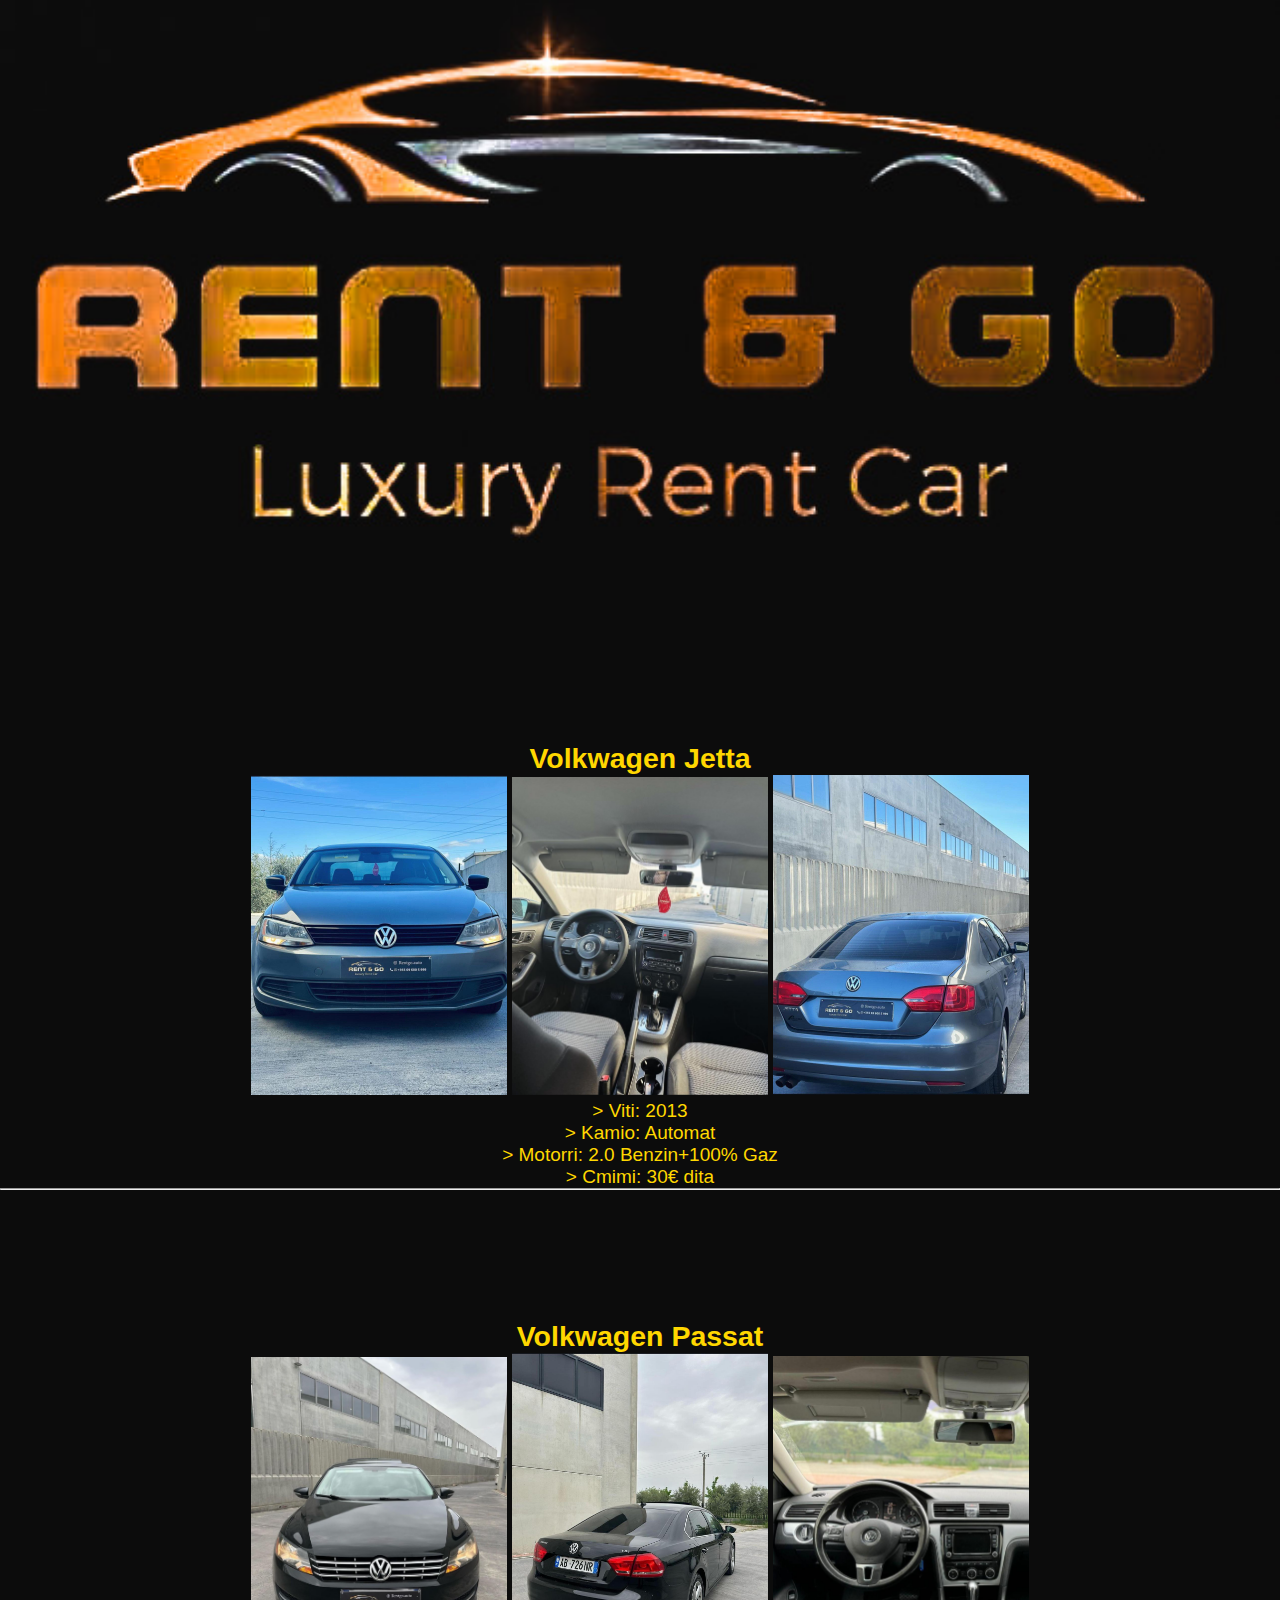
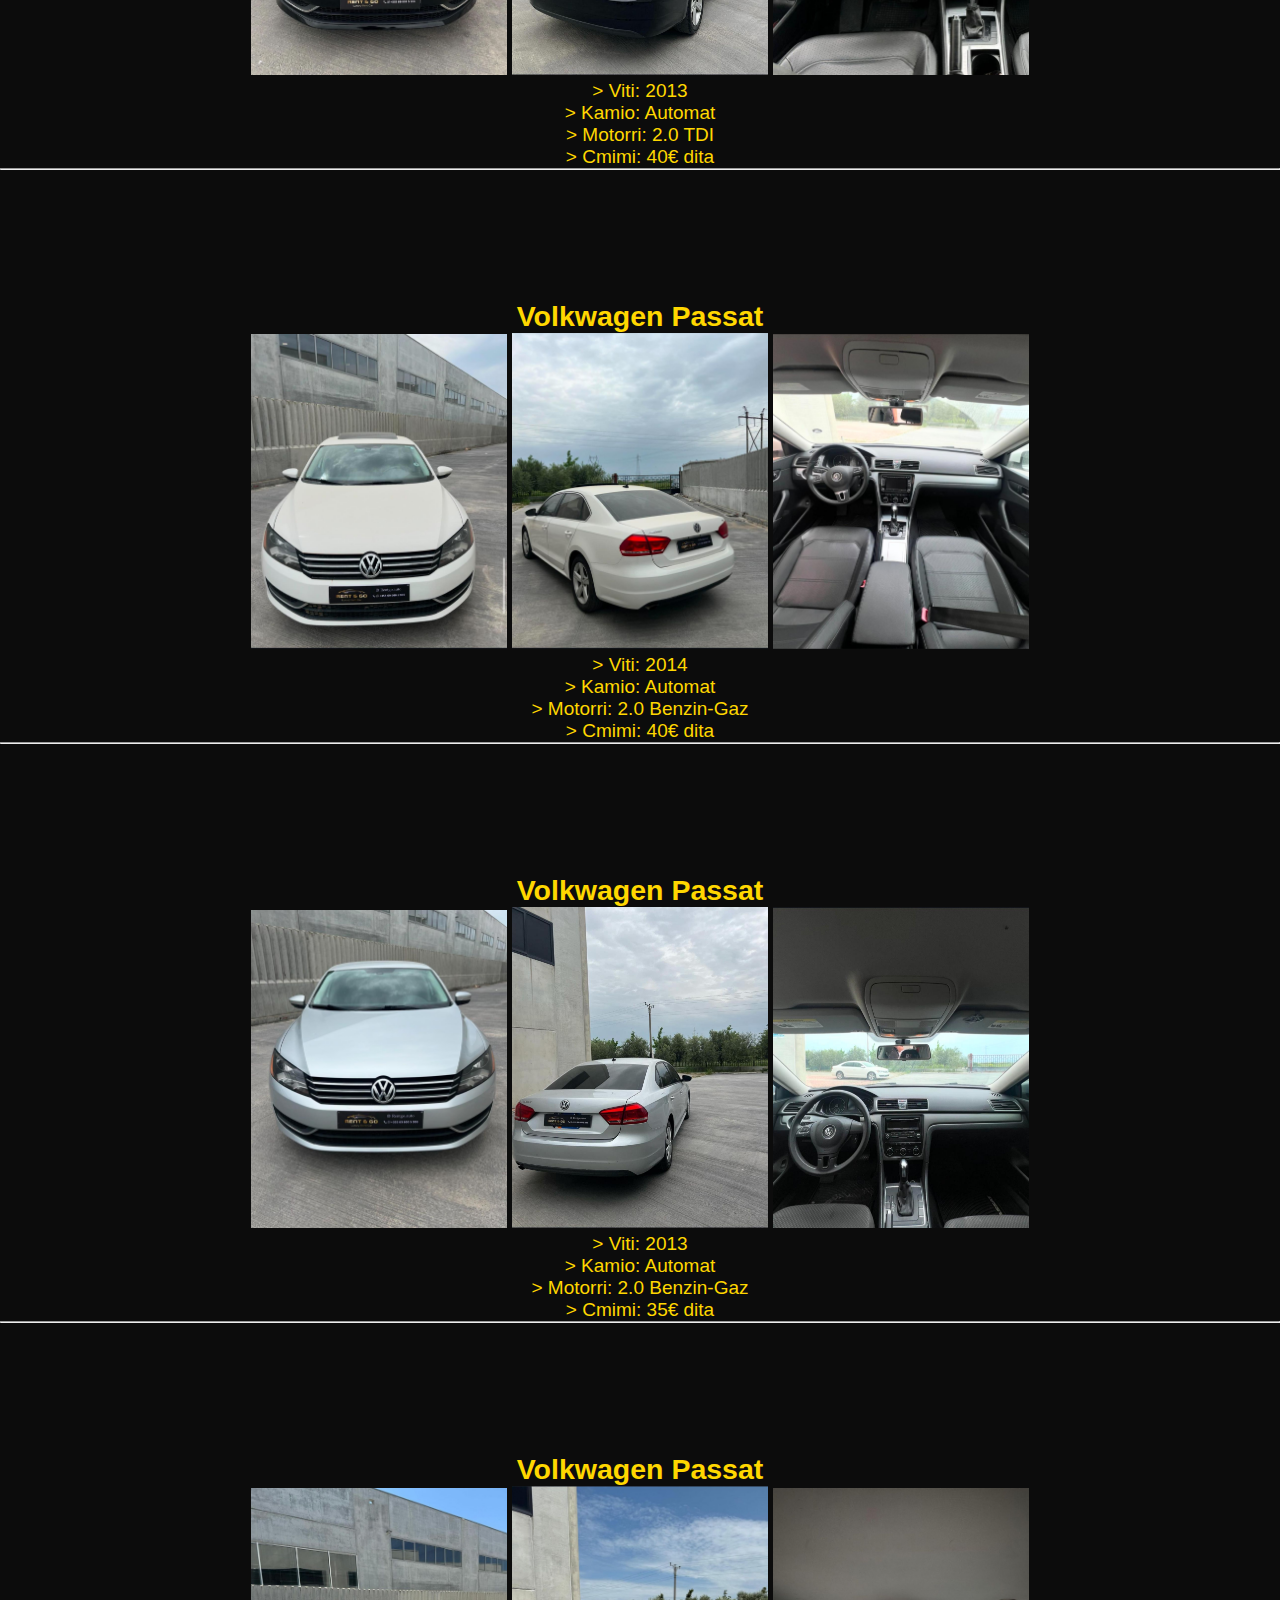
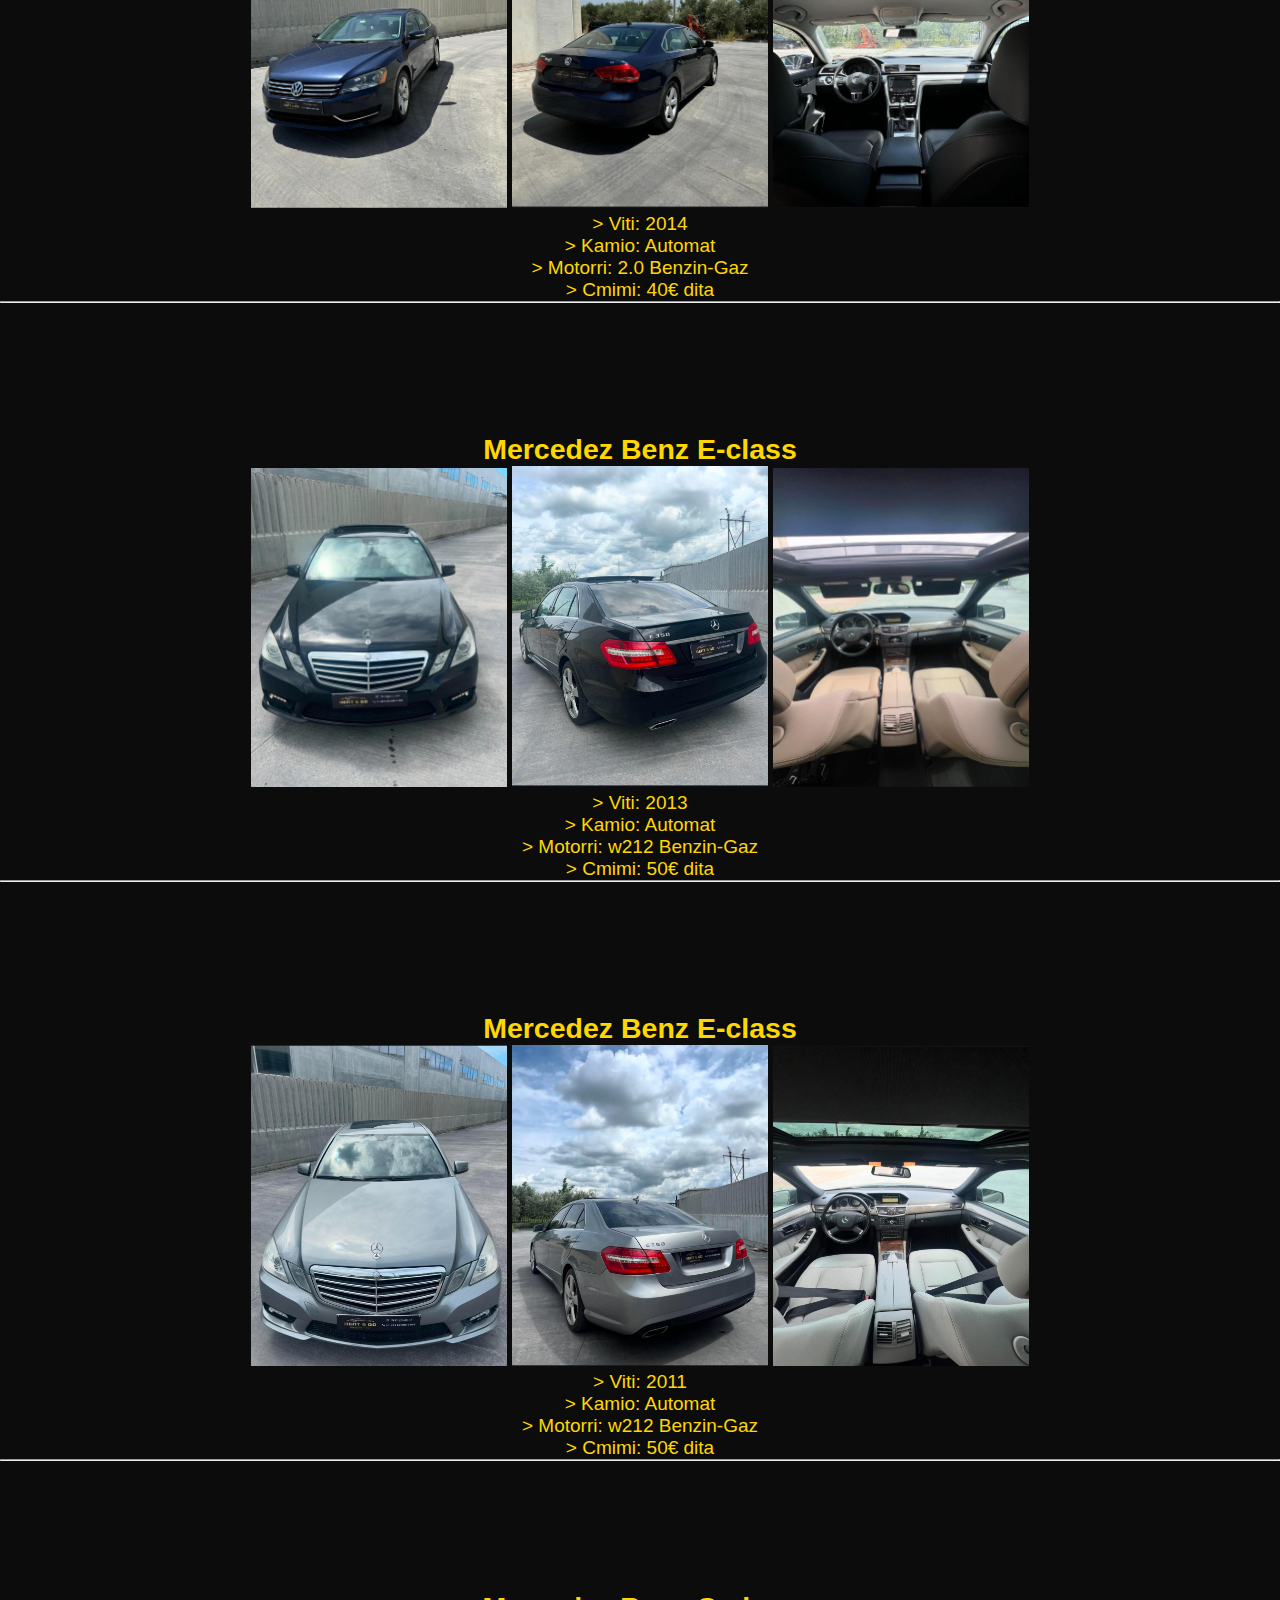
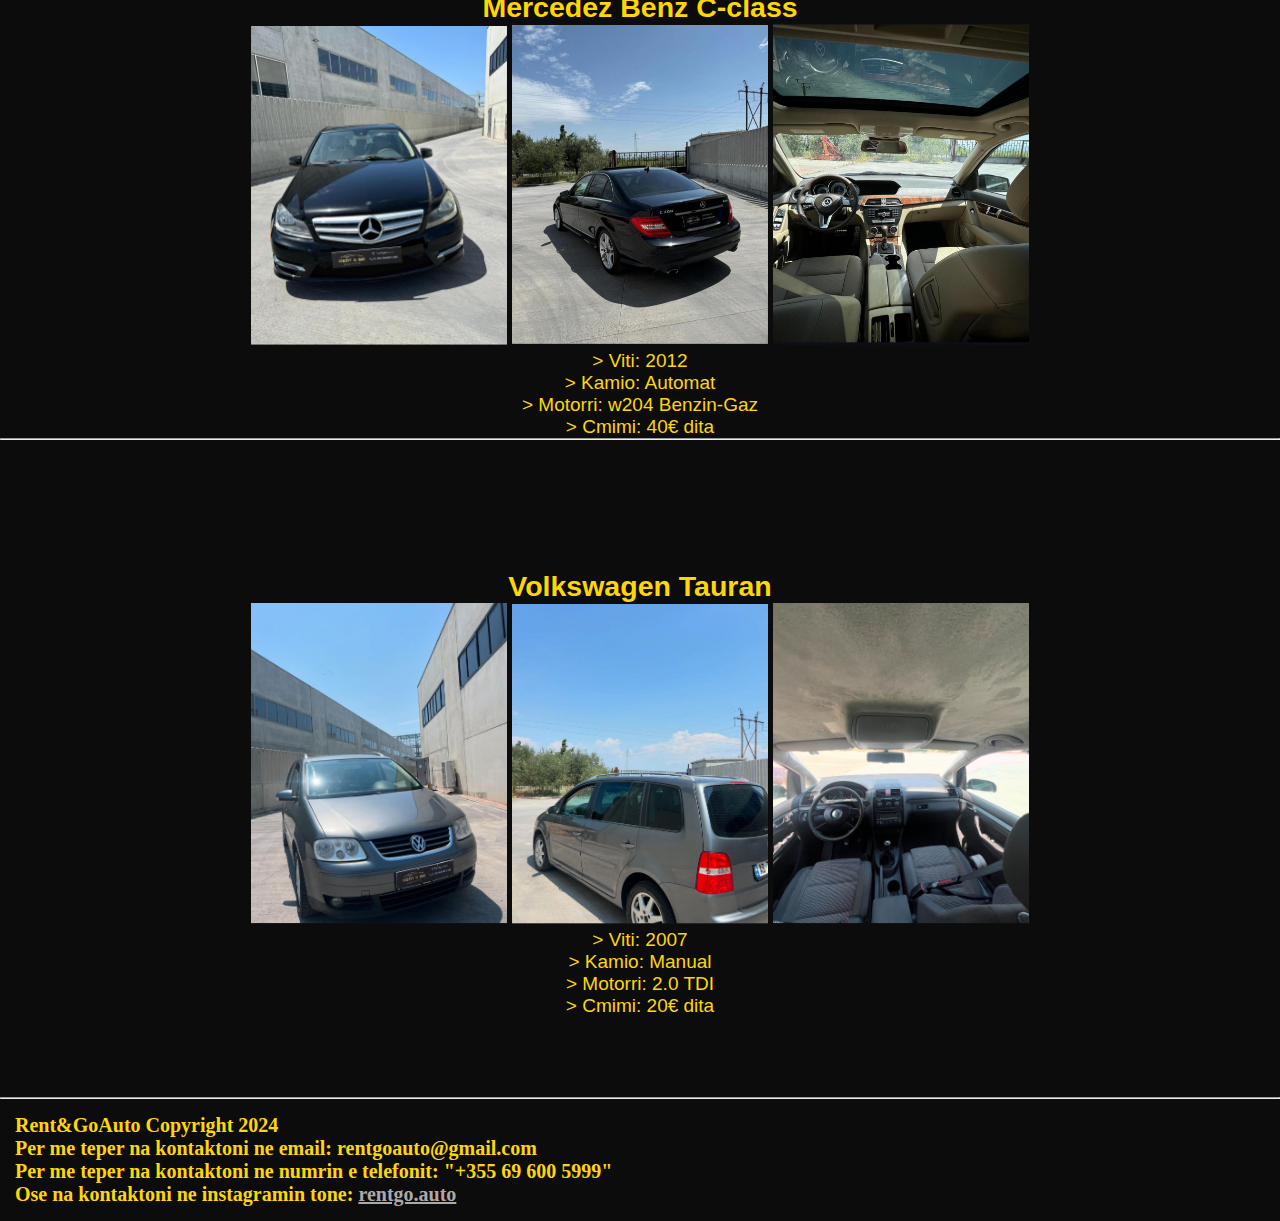
<file: index.html>
<!DOCTYPE html>
<html lang="en">
    <head>
        <meta charset="UTF-8">
        <meta name="keywords" content="Car rental, albania">
        <meta name="description" content="Car rental in Albania">
        <meta name="author" content="Oresti&Endi">
        <meta name="viewport" content="width=device-width, initial-scale=1.0">
        <title>Rent&GoAuto</title>
        <link rel="stylesheet" href="auto.css">
    </head>
    <body>
        <header>
            <img src="foto main fixed.jpg" alt="car rental" width="100%" height="100%">
        </header>
        <section>
            <div class="Mak">
                <h2>Volkwagen Jetta</h2>
                <img src="jetta 1.jpg" alt="Volkwagen Jetta me qera, benzin gaz" width="20%" height="20%">
                <img src="jetta 2.jpg" alt="Volkwagen Jetta me qera, benzin gaz" width="20%" height="20%">
                <img src="jetta 3.jpg" alt="Volkwagen Jetta me qera, benzin gaz" width="20%" height="20%">
                <p>> Viti: 2013
                    <br>> Kamio: Automat
                    <br> > Motorri: 2.0 Benzin+100% Gaz
                    <br> > Cmimi: 30€ dita
                    
                </p>
                <hr>
            </div>
            <div class="Mak">
                <h2>Volkwagen Passat</h2>
                <img src="passatTDI 1.jpg" alt="Volkwagen Passat me qera, naft" width="20%" height="20%">
                <img src="passatTDI 2.jpg" alt="Volkwagen Passat me qera, naft" width="20%" height="20%">
                <img src="passatTDI 3.jpg" alt="Volkwagen Passat me qera, naft" width="20%" height="20%">
                <p> > Viti: 2013
                    <br> > Kamio: Automat
                    <br> > Motorri: 2.0 TDI
                     <br> > Cmimi: 40€ dita
                   
                </p>
                <hr>
            </div>
           
            <div class="Mak">
                <h2>Volkwagen Passat</h2>
                <img src="passatBardh BG 1.jpg" alt="Volkwagen Passat me qera, benzin gaz" width="20%" height="20%">
                <img src="passatBardh BG 2.jpg" alt="Volkwagen Passat me qera, benzin gaz" width="20%" height="20%">
                <img src="passatBardh BG 3.jpg" alt="Volkwagen Passat me qera, benzin gaz" width="20%" height="20%">
                <p>> Viti: 2014
                    <br> > Kamio: Automat
                    <br> > Motorri: 2.0 Benzin-Gaz
                     <br> > Cmimi: 40€ dita
                </p> 
               <hr>
            </div>
            <div class="Mak">
                <h2>Volkwagen Passat</h2>
                <img src="passat GRI BG 1.jpg" alt="Volkwagen Passat me qera, benzin gaz" width="20%" height="20%">
                <img src="passat GRI BG 2.jpg" alt="Volkwagen Passat me qera, benzin gaz" width="20%" height="20%">
                <img src="passat GRI BG 3.jpg" alt="Volkwagen Passat me qera, benzin gaz" width="20%" height="20%">
                <p>> Viti: 2013
                    <br> > Kamio: Automat
                    <br> > Motorri: 2.0 Benzin-Gaz
                     <br> > Cmimi: 35€ dita
                    
                </p> 
                <hr>
            </div>
            <div class="Mak">
                <h2>Volkwagen Passat</h2>
                <img src="Passat Blu 1.jpg" alt="Volkwagen Passat me qera, benzin gaz" width="20%" height="20%">
                <img src="Passat Blu 2.jpg" alt="Volkwagen Passat me qera, benzin gaz" width="20%" height="20%">
                <img src="Passat Blu 3.jpg" alt="Volkwagen Passat me qera, benzin gaz" width="20%" height="20%">
                <p>> Viti: 2014
                    <br> > Kamio: Automat
                    <br> > Motorri: 2.0 Benzin-Gaz
                     <br> > Cmimi: 40€ dita
                   
                </p> 
                <hr>
            </div>
            <div class="Mak">
                <h2>Mercedez Benz E-class</h2>
                <img src="Eclass ZI 1.jpg" alt="Mercedez Benz E-class me qera, benzin gaz" width="20%" height="20%">
                <img src="Eclass ZI 2.jpg" alt="Mercedez Benz E-class me qera, benzin gaz" width="20%" height="20%">
                <img src="Eclass ZI 3.jpg" alt="Mercedez Benz E-class me qera, benzin gaz" width="20%" height="20%">
                <p>> Viti: 2013
                    <br>> Kamio: Automat
                    <br>> Motorri: w212 Benzin-Gaz
                     <br> > Cmimi: 50€ dita
                </p>
                <hr>
            </div>
            <div class="Mak">
                <h2>Mercedez Benz E-class</h2>
                <img src="Eclass GRI 1.jpg" alt="Mercedez Benz E-class me qera, benzin gaz" width="20%" height="20%">
                <img src="Eclass GRI 2.jpg" alt="Mercedez Benz E-class me qera, benzin gaz" width="20%" height="20%">
                <img src="Eclass GRI 3.jpg" alt="Mercedez Benz E-class me qera, benzin gaz" width="20%" height="20%">
                <p>> Viti: 2011
                    <br>> Kamio: Automat
                    <br>> Motorri: w212 Benzin-Gaz
                     <br> > Cmimi: 50€ dita
                </p>
                <hr>
            </div>
            <div class="Mak">
                <h2>Mercedez Benz C-class</h2>
                <img src="Cclass Zi 1.jpg" alt="Mercedez Benz C-class me qera, benzin gaz"width="20%" height="20%">
                <img src="Cclass Zi 2.jpg" alt="Mercedez Benz C-class me qera, benzin gaz" width="20%" height="20%">
                <img src="Cclass Zi 3.jpg" alt="Mercedez Benz C-class me qera, benzin gaz" width="20%" height="20%">
                <p>> Viti: 2012
                    <br>> Kamio: Automat
                    <br>> Motorri: w204 Benzin-Gaz
                     <br> > Cmimi: 40€ dita
                </p>
                <hr>
            </div>

            <div class="Mak">
                <h2>Volkswagen Tauran</h2>
                <img src="TauranGri 1.jpg" alt="Volkwagen Tauran me qera nafte"width="20%" height="20%">
                <img src="TauranGri 2.jpg" alt="Volkwagen Tauran me qera nafte" width="20%" height="20%">
                <img src="TauranGri 3.jpg" alt="Volkwagen Tauran me qera nafte" width="20%" height="20%">
                <p>> Viti: 2007
                    <br>> Kamio: Manual
                    <br>> Motorri: 2.0 TDI
                     <br> > Cmimi: 20€ dita
                
                </p>
                
            </div>
        </section>
        <hr>
            <footer class="footer">
                <h4>Rent&GoAuto Copyright 2024 </h4>
                <h4>Per me teper na kontaktoni ne email: rentgoauto@gmail.com</h4>
                <h4>Per me teper na kontaktoni ne numrin e telefonit: "+355 69 600 5999"</h4>
                <h4>Ose na kontaktoni ne instagramin tone: <a href="https://www.instagram.com/rentgo.auto?igsh=bG9mbzl2OHl1dWNs " style="color: rgb(175, 168, 168);">rentgo.auto</a></h4>
            </footer>
    </body>
</html>
</file>
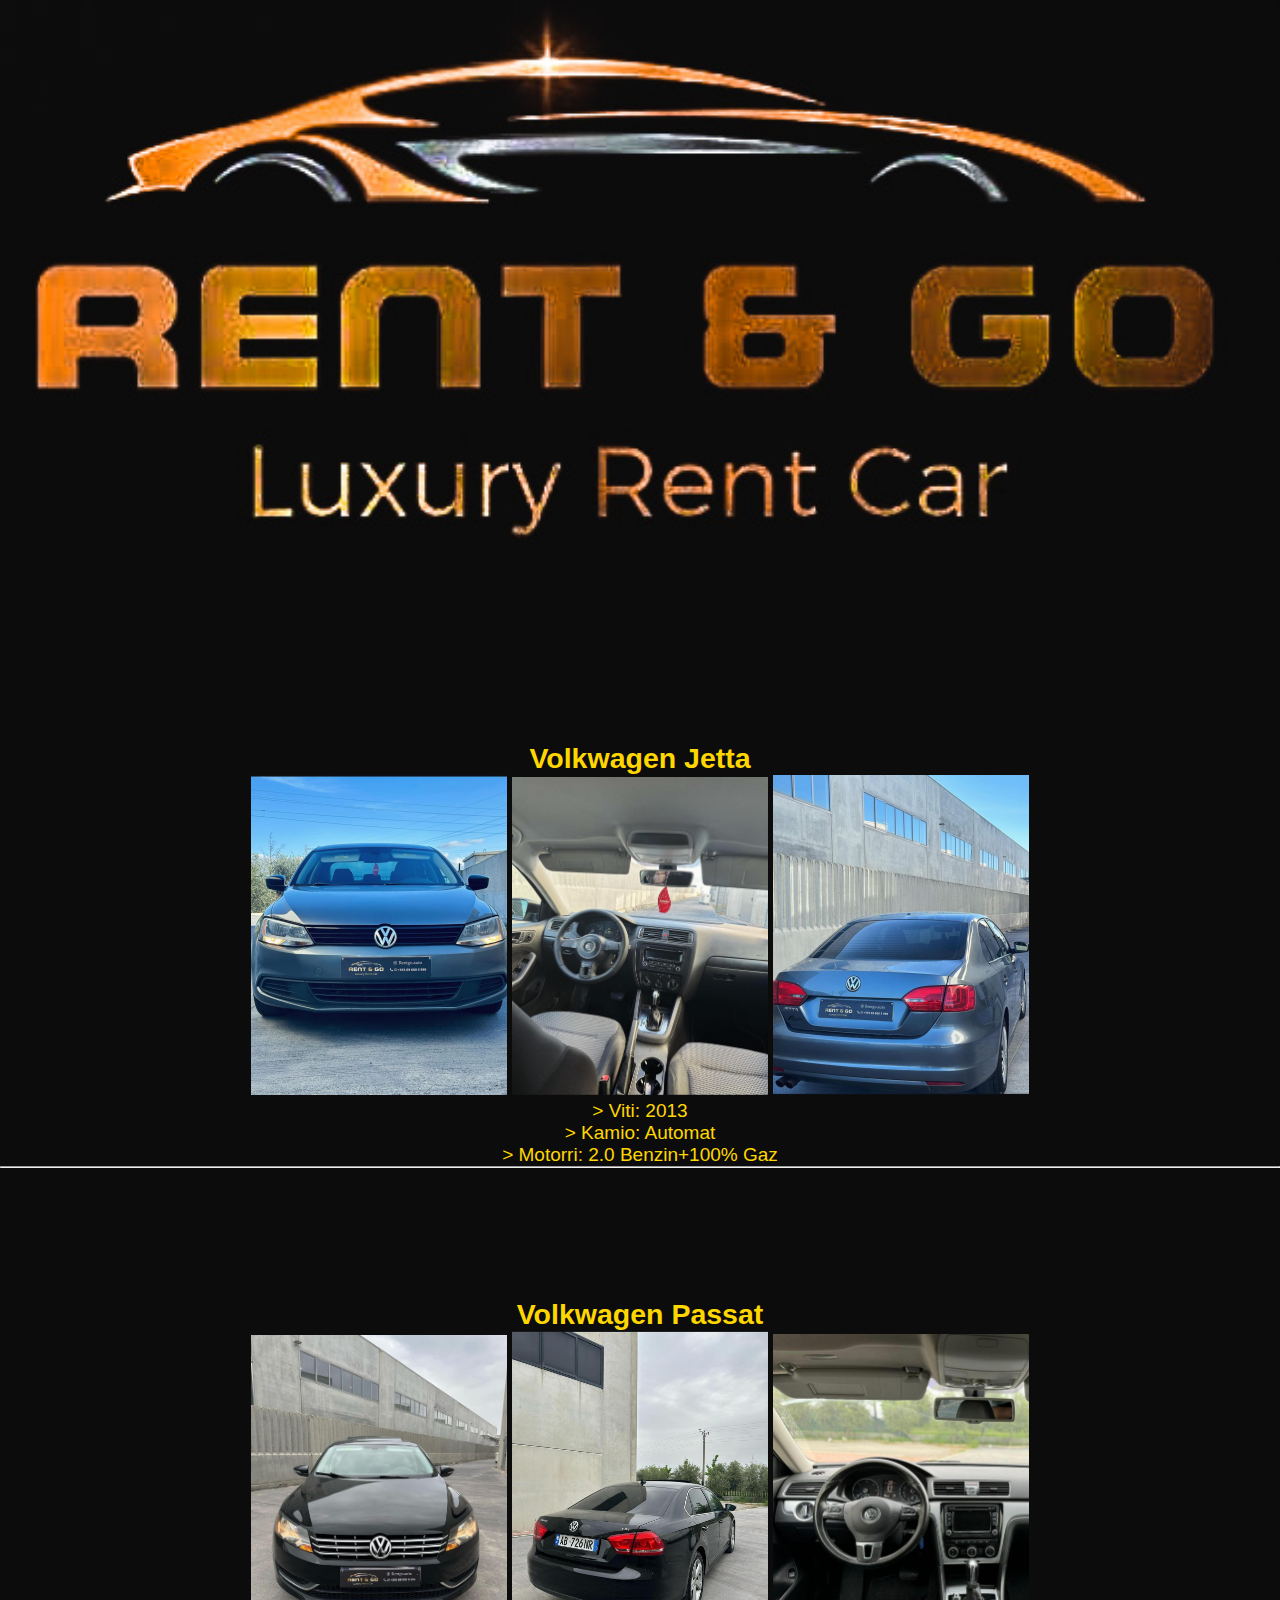
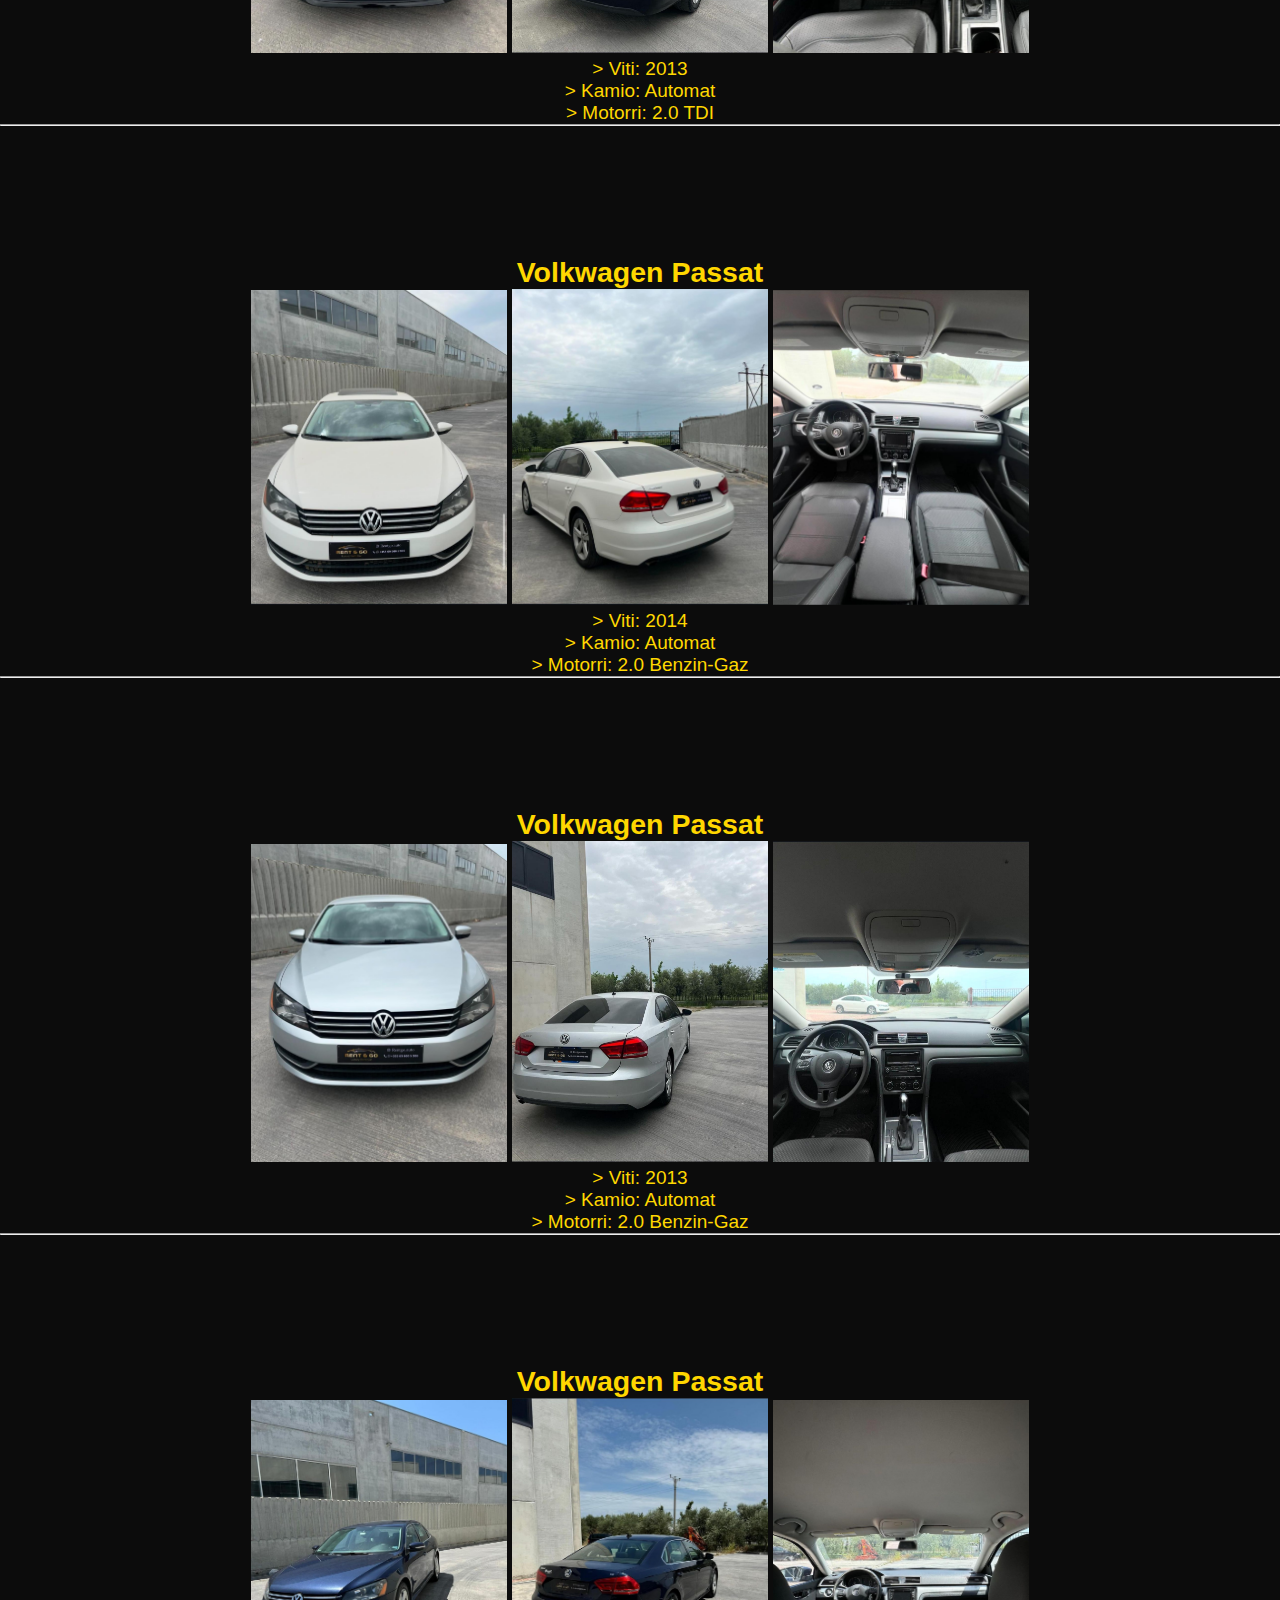
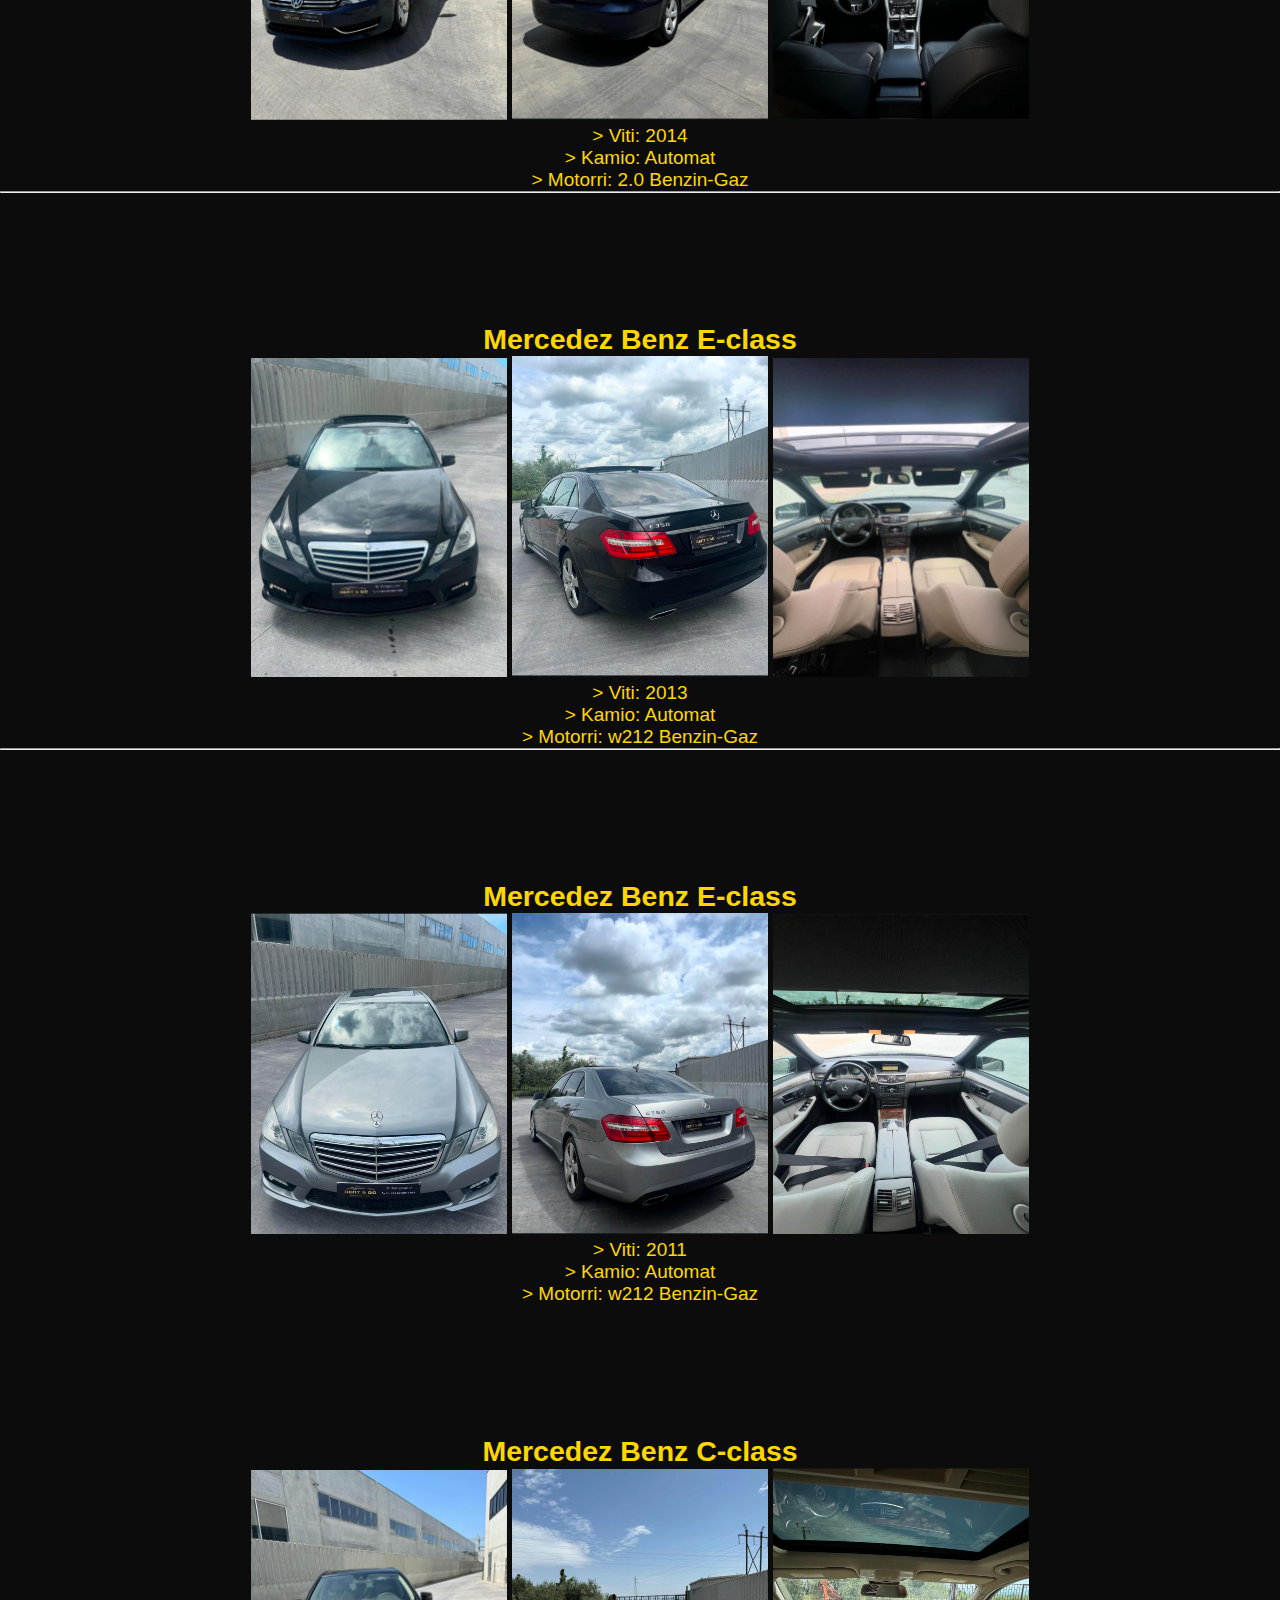
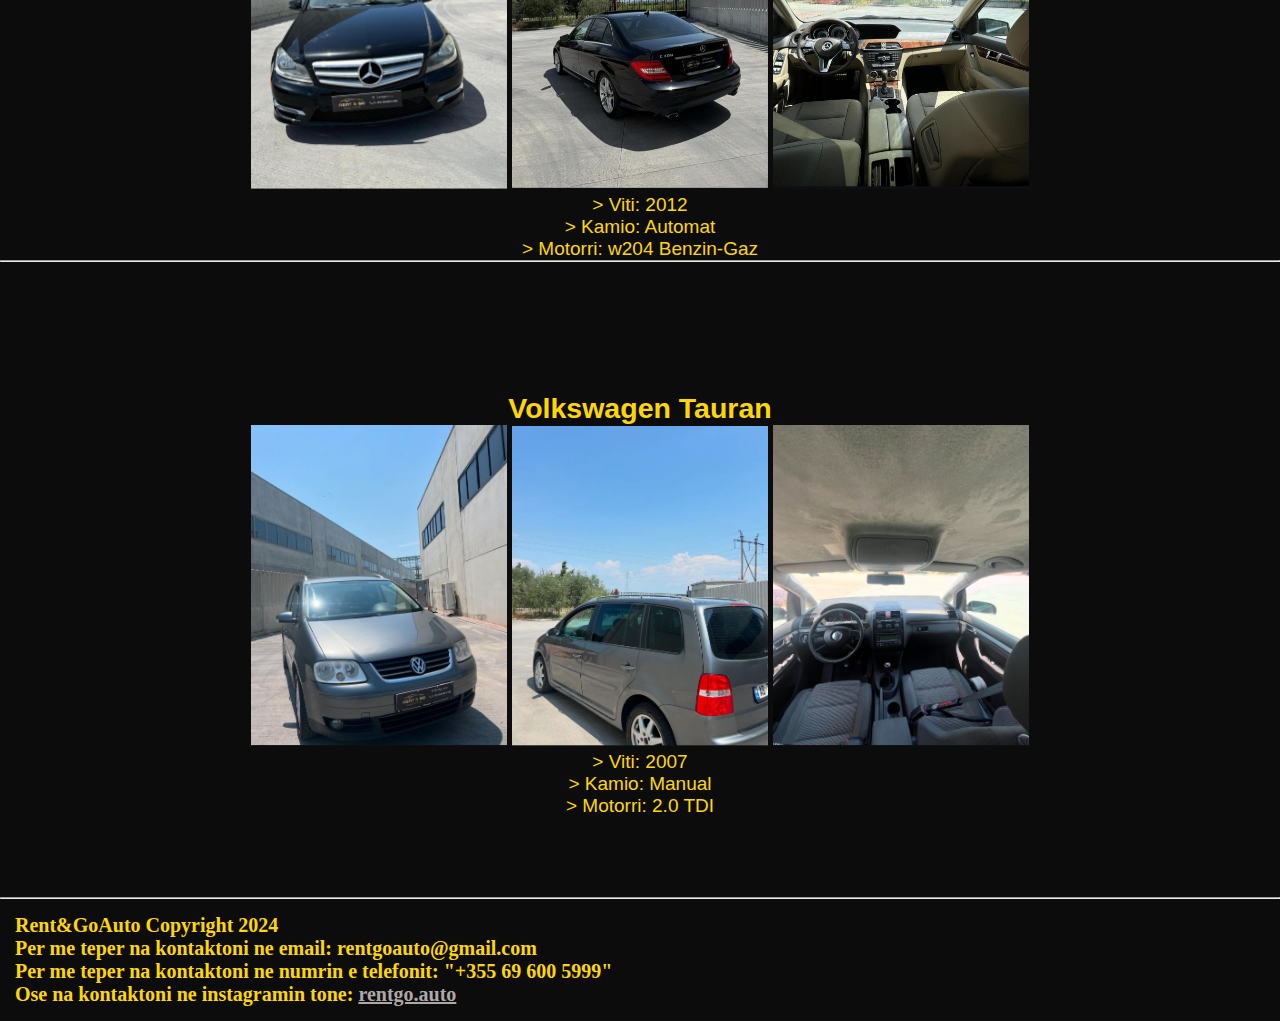
<file: auto.html>
<!DOCTYPE html>
<html lang="en">
    <head>
        <meta charset="UTF-8">
        <meta name="keywords" content="Car rental, albania">
        <meta name="description" content="Car rental in Albania">
        <meta name="author" content="Oresti&Endi">
        <meta name="viewport" content="width=device-width, initial-scale=1.0">
        <title>Rent&GoAuto</title>
        <link rel="stylesheet" href="auto.css">
    </head>
    <body>
        <header>
            <img src="foto main fixed.jpg" alt="car rental" width="100%" height="100%">
        </header>
        <section>
            <div class="Mak">
                <h2>Volkwagen Jetta</h2>
                <img src="jetta 1.jpg" alt="Volkwagen Jetta me qera, benzin gaz" width="20%" height="20%">
                <img src="jetta 2.jpg" alt="Volkwagen Jetta me qera, benzin gaz" width="20%" height="20%">
                <img src="jetta 3.jpg" alt="Volkwagen Jetta me qera, benzin gaz" width="20%" height="20%">
                <p>> Viti: 2013
                    <br>> Kamio: Automat
                    <br> > Motorri: 2.0 Benzin+100% Gaz
                    
                </p>
                <hr>
            </div>
            <div class="Mak">
                <h2>Volkwagen Passat</h2>
                <img src="passatTDI 1.jpg" alt="Volkwagen Passat me qera, naft" width="20%" height="20%">
                <img src="passatTDI 2.jpg" alt="Volkwagen Passat me qera, naft" width="20%" height="20%">
                <img src="passatTDI 3.jpg" alt="Volkwagen Passat me qera, naft" width="20%" height="20%">
                <p> > Viti: 2013
                    <br> > Kamio: Automat
                    <br> > Motorri: 2.0 TDI
                   
                </p>
                <hr>
            </div>
           
            <div class="Mak">
                <h2>Volkwagen Passat</h2>
                <img src="passatBardh BG 1.jpg" alt="Volkwagen Passat me qera, benzin gaz" width="20%" height="20%">
                <img src="passatBardh BG 2.jpg" alt="Volkwagen Passat me qera, benzin gaz" width="20%" height="20%">
                <img src="passatBardh BG 3.jpg" alt="Volkwagen Passat me qera, benzin gaz" width="20%" height="20%">
                <p>> Viti: 2014
                    <br> > Kamio: Automat
                    <br> > Motorri: 2.0 Benzin-Gaz
                </p> 
               <hr>
            </div>
            <div class="Mak">
                <h2>Volkwagen Passat</h2>
                <img src="passat GRI BG 1.jpg" alt="Volkwagen Passat me qera, benzin gaz" width="20%" height="20%">
                <img src="passat GRI BG 2.jpg" alt="Volkwagen Passat me qera, benzin gaz" width="20%" height="20%">
                <img src="passat GRI BG 3.jpg" alt="Volkwagen Passat me qera, benzin gaz" width="20%" height="20%">
                <p>> Viti: 2013
                    <br> > Kamio: Automat
                    <br> > Motorri: 2.0 Benzin-Gaz
                    
                </p> 
                <hr>
            </div>
            <div class="Mak">
                <h2>Volkwagen Passat</h2>
                <img src="Passat Blu 1.jpg" alt="Volkwagen Passat me qera, benzin gaz" width="20%" height="20%">
                <img src="Passat Blu 2.jpg" alt="Volkwagen Passat me qera, benzin gaz" width="20%" height="20%">
                <img src="Passat Blu 3.jpg" alt="Volkwagen Passat me qera, benzin gaz" width="20%" height="20%">
                <p>> Viti: 2014
                    <br> > Kamio: Automat
                    <br> > Motorri: 2.0 Benzin-Gaz
                   
                </p> 
                <hr>
            </div>
            <div class="Mak">
                <h2>Mercedez Benz E-class</h2>
                <img src="Eclass ZI 1.jpg" alt="Mercedez Benz E-class me qera, benzin gaz" width="20%" height="20%">
                <img src="Eclass ZI 2.jpg" alt="Mercedez Benz E-class me qera, benzin gaz" width="20%" height="20%">
                <img src="Eclass ZI 3.jpg" alt="Mercedez Benz E-class me qera, benzin gaz" width="20%" height="20%">
                <p>> Viti: 2013
                    <br>> Kamio: Automat
                    <br>> Motorri: w212 Benzin-Gaz
                </p>
                <hr>
            </div>
            <div class="Mak">
                <h2>Mercedez Benz E-class</h2>
                <img src="Eclass GRI 1.jpg" alt="Mercedez Benz E-class me qera, benzin gaz" width="20%" height="20%">
                <img src="Eclass GRI 2.jpg" alt="Mercedez Benz E-class me qera, benzin gaz" width="20%" height="20%">
                <img src="Eclass GRI 3.jpg" alt="Mercedez Benz E-class me qera, benzin gaz" width="20%" height="20%">
                <p>> Viti: 2011
                    <br>> Kamio: Automat
                    <br>> Motorri: w212 Benzin-Gaz
                </p>
            </div>
            <div class="Mak">
                <h2>Mercedez Benz C-class</h2>
                <img src="Cclass Zi 1.jpg" alt="Mercedez Benz C-class me qera, benzin gaz"width="20%" height="20%">
                <img src="Cclass Zi 2.jpg" alt="Mercedez Benz C-class me qera, benzin gaz" width="20%" height="20%">
                <img src="Cclass Zi 3.jpg" alt="Mercedez Benz C-class me qera, benzin gaz" width="20%" height="20%">
                <p>> Viti: 2012
                    <br>> Kamio: Automat
                    <br>> Motorri: w204 Benzin-Gaz
                </p>
                <hr>
            </div>

            <div class="Mak">
                <h2>Volkswagen Tauran</h2>
                <img src="TauranGri 1.jpg" alt="Volkwagen Tauran me qera nafte"width="20%" height="20%">
                <img src="TauranGri 2.jpg" alt="Volkwagen Tauran me qera nafte" width="20%" height="20%">
                <img src="TauranGri 3.jpg" alt="Volkwagen Tauran me qera nafte" width="20%" height="20%">
                <p>> Viti: 2007
                    <br>> Kamio: Manual
                    <br>> Motorri: 2.0 TDI
                
                </p>
                
            </div>
        </section>
        <hr>
            <footer class="footer">
                <h4>Rent&GoAuto Copyright 2024 </h4>
                <h4>Per me teper na kontaktoni ne email: rentgoauto@gmail.com</h4>
                <h4>Per me teper na kontaktoni ne numrin e telefonit: "+355 69 600 5999"</h4>
                <h4>Ose na kontaktoni ne instagramin tone: <a href="https://www.instagram.com/rentgo.auto?igsh=bG9mbzl2OHl1dWNs " style="color: rgb(175, 168, 168);">rentgo.auto</a></h4>
            </footer>
    </body>
</html>
</file>
<file: auto.css>
*{
    margin: 0px;
    padding: 0px;
}

body {
    margin: 0;
    padding: 0;
    box-sizing: border-box;
    background-color: rgb(12, 12, 12);
    color: gold;
   
}


header{
    padding: 0px;
    margin: 0px;
    padding-bottom: 100px;
}

.Mak{
    text-align: center;
    justify-content: center;
    background-color: rgb(12, 12, 12);
    color: gold;
    padding-bottom: 80px;
    padding-top: 50px;
    font-size: 19px;
    font-family: 'Gill Sans', 'Gill Sans MT', Calibri, 'Trebuchet MS', sans-serif;
    
}

footer{
    background-color: rgb(12, 12, 12);
    padding: 15px;
    font-size: 20px;    
}
</file>
